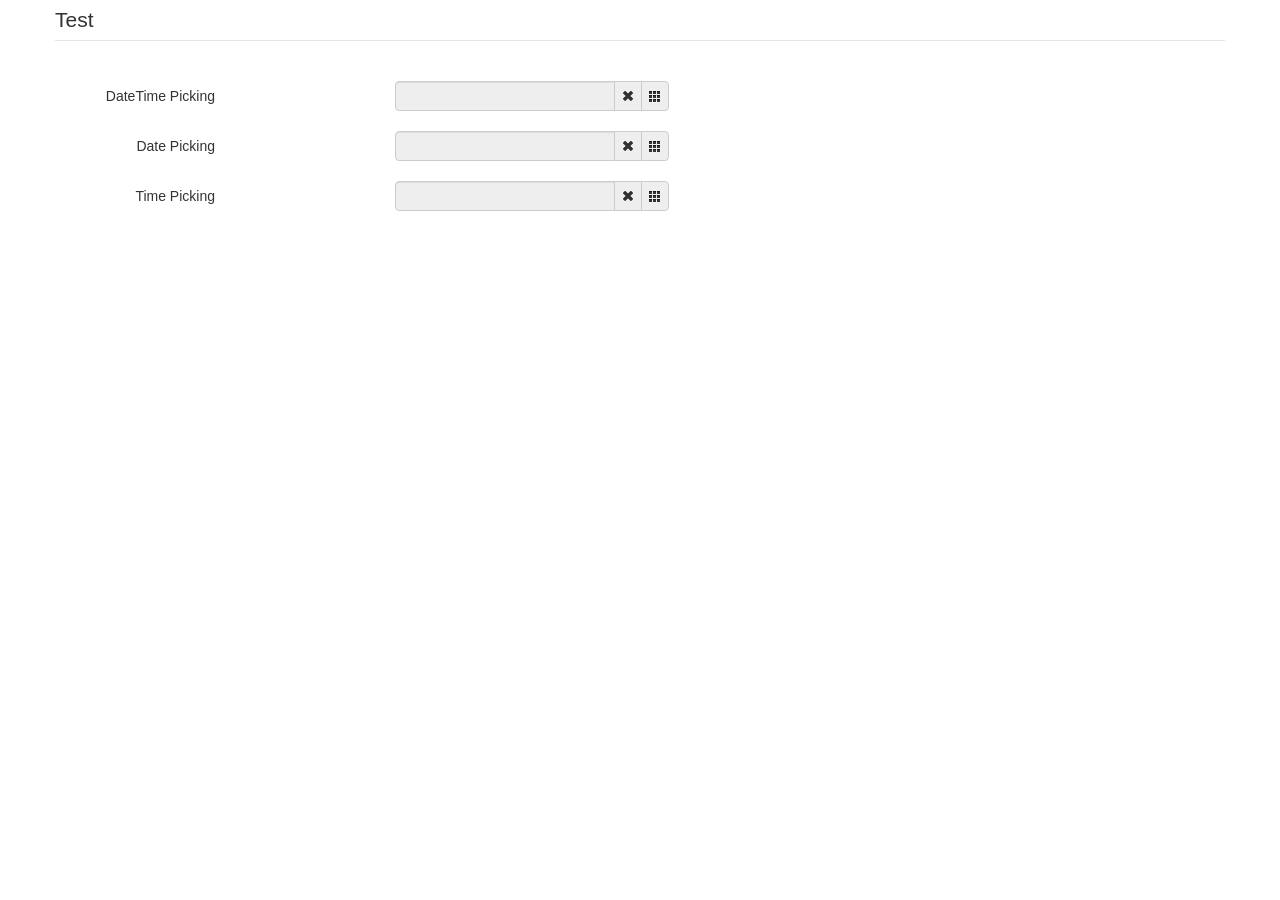
<file: material/bootstrap-datetimepicker-master/bootstrap-datetimepicker-master/sample in bootstrap v2/index.html>
<!DOCTYPE html>
<html>
<head>
    <title></title>
    <link href="./bootstrap/css/bootstrap.min.css" rel="stylesheet" media="screen">
    <link href="../css/bootstrap-datetimepicker.min.css" rel="stylesheet" media="screen">
</head>

<body>
<div class="container">
    <form action="" class="form-horizontal">
        <fieldset>
            <legend>Test</legend>
            <div class="control-group">
                <label class="control-label">DateTime Picking</label>
                <div class="controls input-append date form_datetime" data-date="1979-09-16T05:25:07Z" data-date-format="dd MM yyyy - HH:ii p" data-link-field="dtp_input1">
                    <input size="16" type="text" value="" readonly>
                    <span class="add-on"><i class="icon-remove"></i></span>
					<span class="add-on"><i class="icon-th"></i></span>
                </div>
				<input type="hidden" id="dtp_input1" value="" /><br/>
            </div>
			<div class="control-group">
                <label class="control-label">Date Picking</label>
                <div class="controls input-append date form_date" data-date="" data-date-format="dd MM yyyy" data-link-field="dtp_input2" data-link-format="yyyy-mm-dd">
                    <input size="16" type="text" value="" readonly>
                    <span class="add-on"><i class="icon-remove"></i></span>
					<span class="add-on"><i class="icon-th"></i></span>
                </div>
				<input type="hidden" id="dtp_input2" value="" /><br/>
            </div>
			<div class="control-group">
                <label class="control-label">Time Picking</label>
                <div class="controls input-append date form_time" data-date="" data-date-format="hh:ii" data-link-field="dtp_input3" data-link-format="hh:ii">
                    <input size="16" type="text" value="" readonly>
                    <span class="add-on"><i class="icon-remove"></i></span>
					<span class="add-on"><i class="icon-th"></i></span>
                </div>
				<input type="hidden" id="dtp_input3" value="" /><br/>
            </div>
        </fieldset>
    </form>
</div>

<script type="text/javascript" src="./jquery/jquery-1.8.3.min.js" charset="UTF-8"></script>
<script type="text/javascript" src="./bootstrap/js/bootstrap.min.js"></script>
<script type="text/javascript" src="../js/bootstrap-datetimepicker.js" charset="UTF-8"></script>
<script type="text/javascript" src="../js/locales/bootstrap-datetimepicker.fr.js" charset="UTF-8"></script>
<script type="text/javascript">
    $('.form_datetime').datetimepicker({
        //language:  'fr',
        weekStart: 1,
        todayBtn:  1,
		autoclose: 1,
		todayHighlight: 1,
		startView: 2,
		forceParse: 0,
        showMeridian: 1
    });
	$('.form_date').datetimepicker({
        language:  'fr',
        weekStart: 1,
        todayBtn:  1,
		autoclose: 1,
		todayHighlight: 1,
		startView: 2,
		minView: 2,
		forceParse: 0
    });
	$('.form_time').datetimepicker({
        language:  'fr',
        weekStart: 1,
        todayBtn:  1,
		autoclose: 1,
		todayHighlight: 1,
		startView: 1,
		minView: 0,
		maxView: 1,
		forceParse: 0
    });
</script>

</body>
</html>
</file>
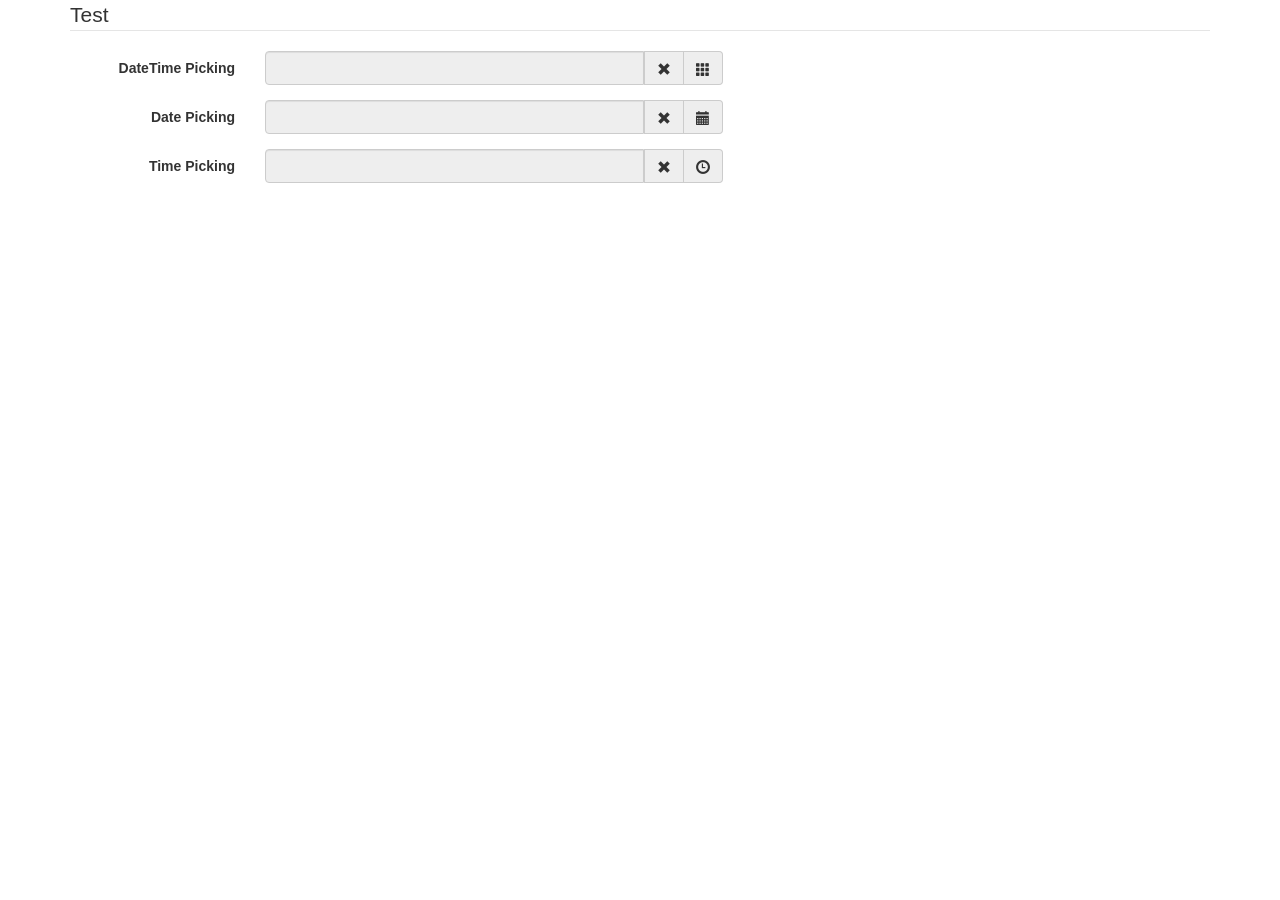
<file: material/bootstrap-datetimepicker-master/bootstrap-datetimepicker-master/sample in bootstrap v3/index.html>
<!DOCTYPE html>
<html>
<head>
    <title></title>
    <link href="./bootstrap/css/bootstrap.min.css" rel="stylesheet" media="screen">
    <link href="../css/bootstrap-datetimepicker.min.css" rel="stylesheet" media="screen">
</head>

<body>
<div class="container">
    <form action="" class="form-horizontal"  role="form">
        <fieldset>
            <legend>Test</legend>
            <div class="form-group">
                <label for="dtp_input1" class="col-md-2 control-label">DateTime Picking</label>
                <div class="input-group date form_datetime col-md-5" data-date="1979-09-16T05:25:07Z" data-date-format="dd MM yyyy - HH:ii p" data-link-field="dtp_input1">
                    <input class="form-control" size="16" type="text" value="" readonly>
                    <span class="input-group-addon"><span class="glyphicon glyphicon-remove"></span></span>
					<span class="input-group-addon"><span class="glyphicon glyphicon-th"></span></span>
                </div>
				<input type="hidden" id="dtp_input1" value="" /><br/>
            </div>
			<div class="form-group">
                <label for="dtp_input2" class="col-md-2 control-label">Date Picking</label>
                <div class="input-group date form_date col-md-5" data-date="" data-date-format="dd MM yyyy" data-link-field="dtp_input2" data-link-format="yyyy-mm-dd">
                    <input class="form-control" size="16" type="text" value="" readonly>
                    <span class="input-group-addon"><span class="glyphicon glyphicon-remove"></span></span>
					<span class="input-group-addon"><span class="glyphicon glyphicon-calendar"></span></span>
                </div>
				<input type="hidden" id="dtp_input2" value="" /><br/>
            </div>
			<div class="form-group">
                <label for="dtp_input3" class="col-md-2 control-label">Time Picking</label>
                <div class="input-group date form_time col-md-5" data-date="" data-date-format="hh:ii" data-link-field="dtp_input3" data-link-format="hh:ii">
                    <input class="form-control" size="16" type="text" value="" readonly>
                    <span class="input-group-addon"><span class="glyphicon glyphicon-remove"></span></span>
					<span class="input-group-addon"><span class="glyphicon glyphicon-time"></span></span>
                </div>
				<input type="hidden" id="dtp_input3" value="" /><br/>
            </div>
        </fieldset>
    </form>
</div>

<script type="text/javascript" src="./jquery/jquery-1.8.3.min.js" charset="UTF-8"></script>
<script type="text/javascript" src="./bootstrap/js/bootstrap.min.js"></script>
<script type="text/javascript" src="../js/bootstrap-datetimepicker.js" charset="UTF-8"></script>
<script type="text/javascript" src="../js/locales/bootstrap-datetimepicker.fr.js" charset="UTF-8"></script>
<script type="text/javascript">
    $('.form_datetime').datetimepicker({
        //language:  'fr',
        weekStart: 1,
        todayBtn:  1,
		autoclose: 1,
		todayHighlight: 1,
		startView: 2,
		forceParse: 0,
        showMeridian: 1
    });
	$('.form_date').datetimepicker({
        language:  'fr',
        weekStart: 1,
        todayBtn:  1,
		autoclose: 1,
		todayHighlight: 1,
		startView: 2,
		minView: 2,
		forceParse: 0
    });
	$('.form_time').datetimepicker({
        language:  'fr',
        weekStart: 1,
        todayBtn:  1,
		autoclose: 1,
		todayHighlight: 1,
		startView: 1,
		minView: 0,
		maxView: 1,
		forceParse: 0
    });
</script>

</body>
</html>
</file>
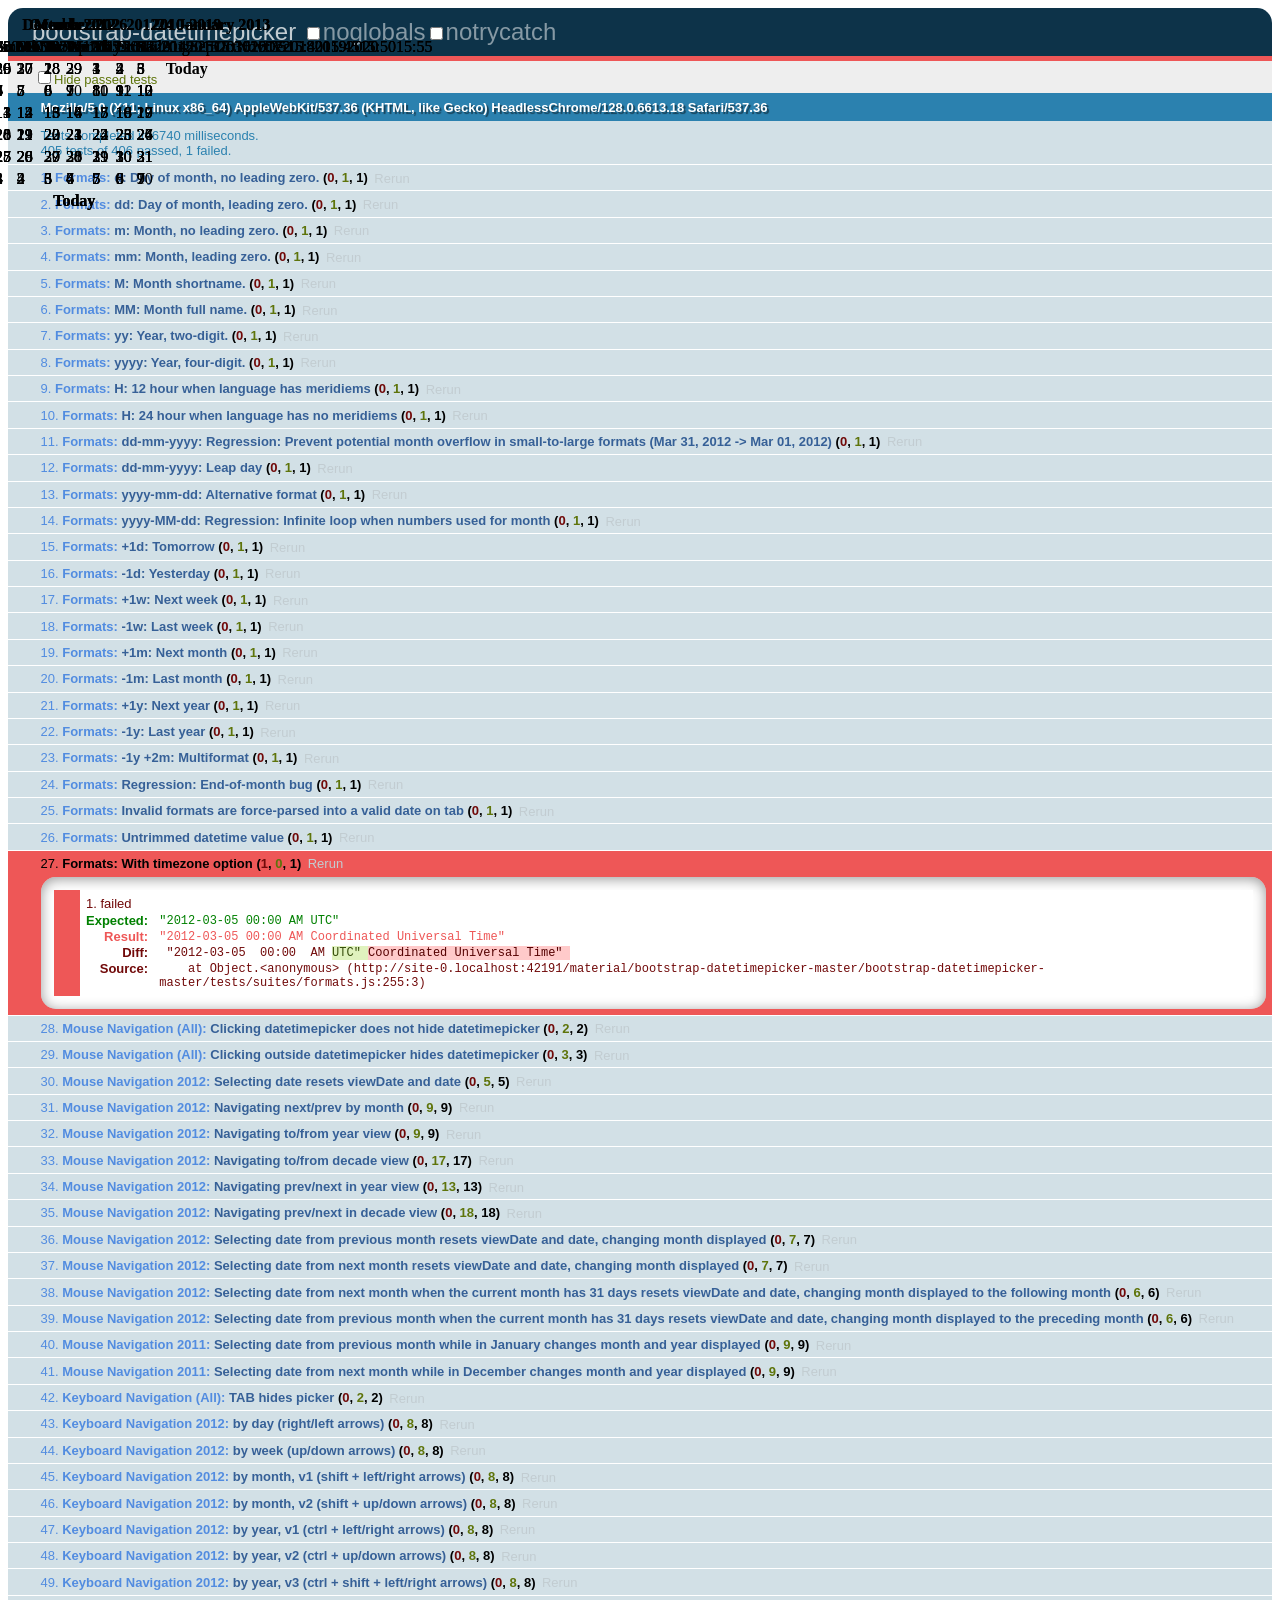
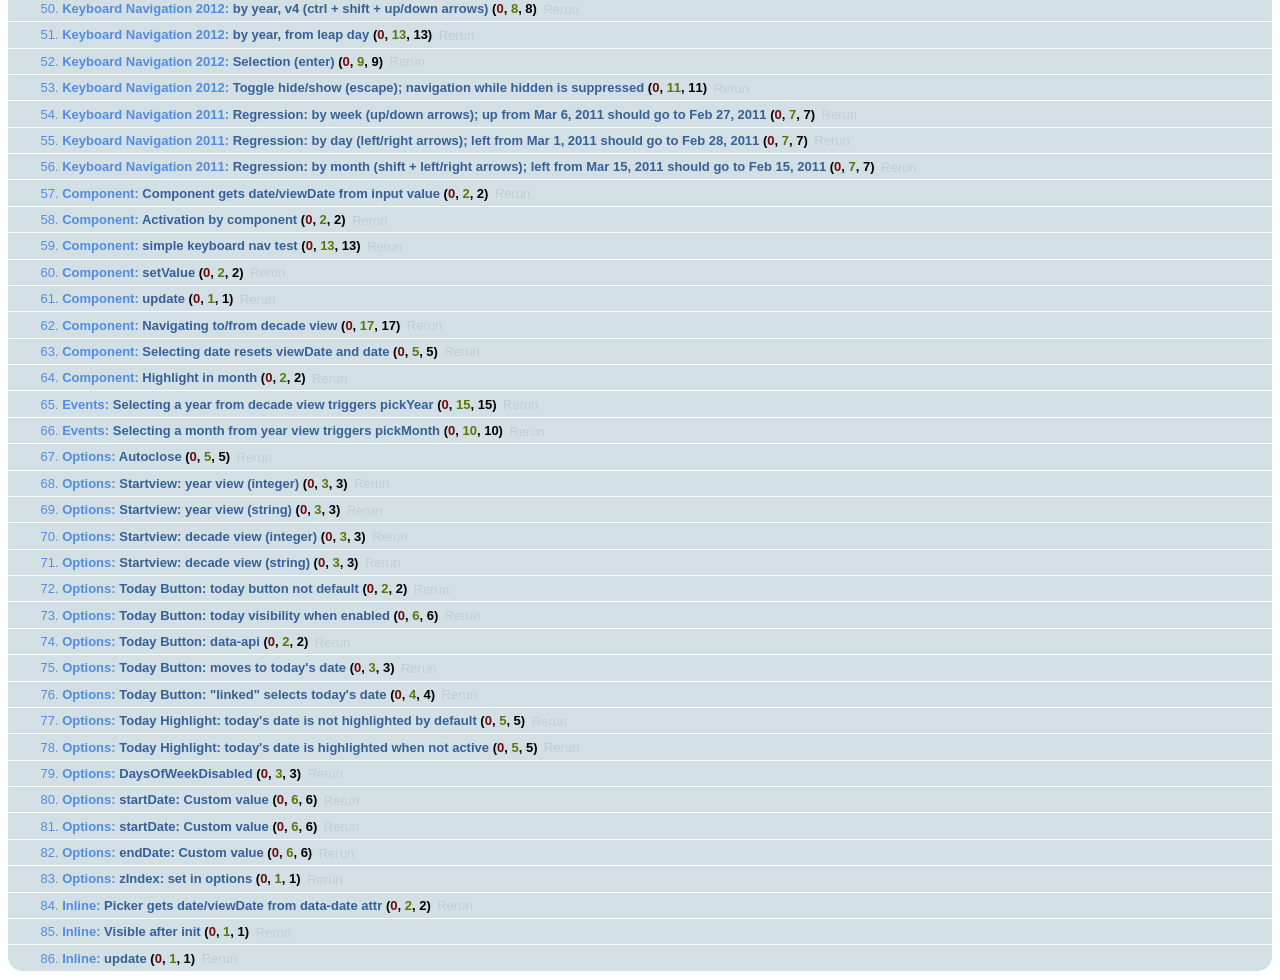
<file: material/bootstrap-datetimepicker-master/bootstrap-datetimepicker-master/tests/tests.html>
<!DOCTYPE html>
<html>
    <head>
        <link rel="stylesheet" href="assets/qunit.css" />
        <script src="assets/qunit.js"></script>
        <script src="assets/qunit-logging.js"></script> <!-- console.log for test failures -->
        <script src="assets/coverage.js"></script>
        <script src="assets/jquery-1.7.1.min.js"></script>
        <script src="../js/bootstrap-datetimepicker.js"></script>

        <style>
            .datetimepicker {
                /* Appended to body, abs-pos off the page */
                position: absolute;
                display: none;
                top: -9999em;
                left: -9999em;
            }
        </style>

        <!-- Utilities -->
        <script src="assets/utils.js"></script>
        <script src="assets/mock.js"></script>

        <!-- Test suites -->
        <script src="suites/formats.js"></script>
        <script src="suites/mouse_navigation/all.js"></script>
        <script src="suites/mouse_navigation/2012.js"></script>
        <script src="suites/mouse_navigation/2011.js"></script>
        <script src="suites/keyboard_navigation/all.js"></script>
        <script src="suites/keyboard_navigation/2012.js"></script>
        <script src="suites/keyboard_navigation/2011.js"></script>
        <script src="suites/component.js"></script>
        <script src="suites/events.js"></script>
        <script src="suites/options.js"></script>
        <script src="suites/inline.js"></script>
    </head>
    <body>
        <h1 id="qunit-header">bootstrap-datetimepicker</h1>
        <h2 id="qunit-banner"></h2>
        <div id="qunit-testrunner-toolbar"></div>
        <h2 id="qunit-userAgent"></h2>
        <ol id="qunit-tests"></ol>
        <div id="qunit-fixture"></div>
    </body>
</html>
</file>
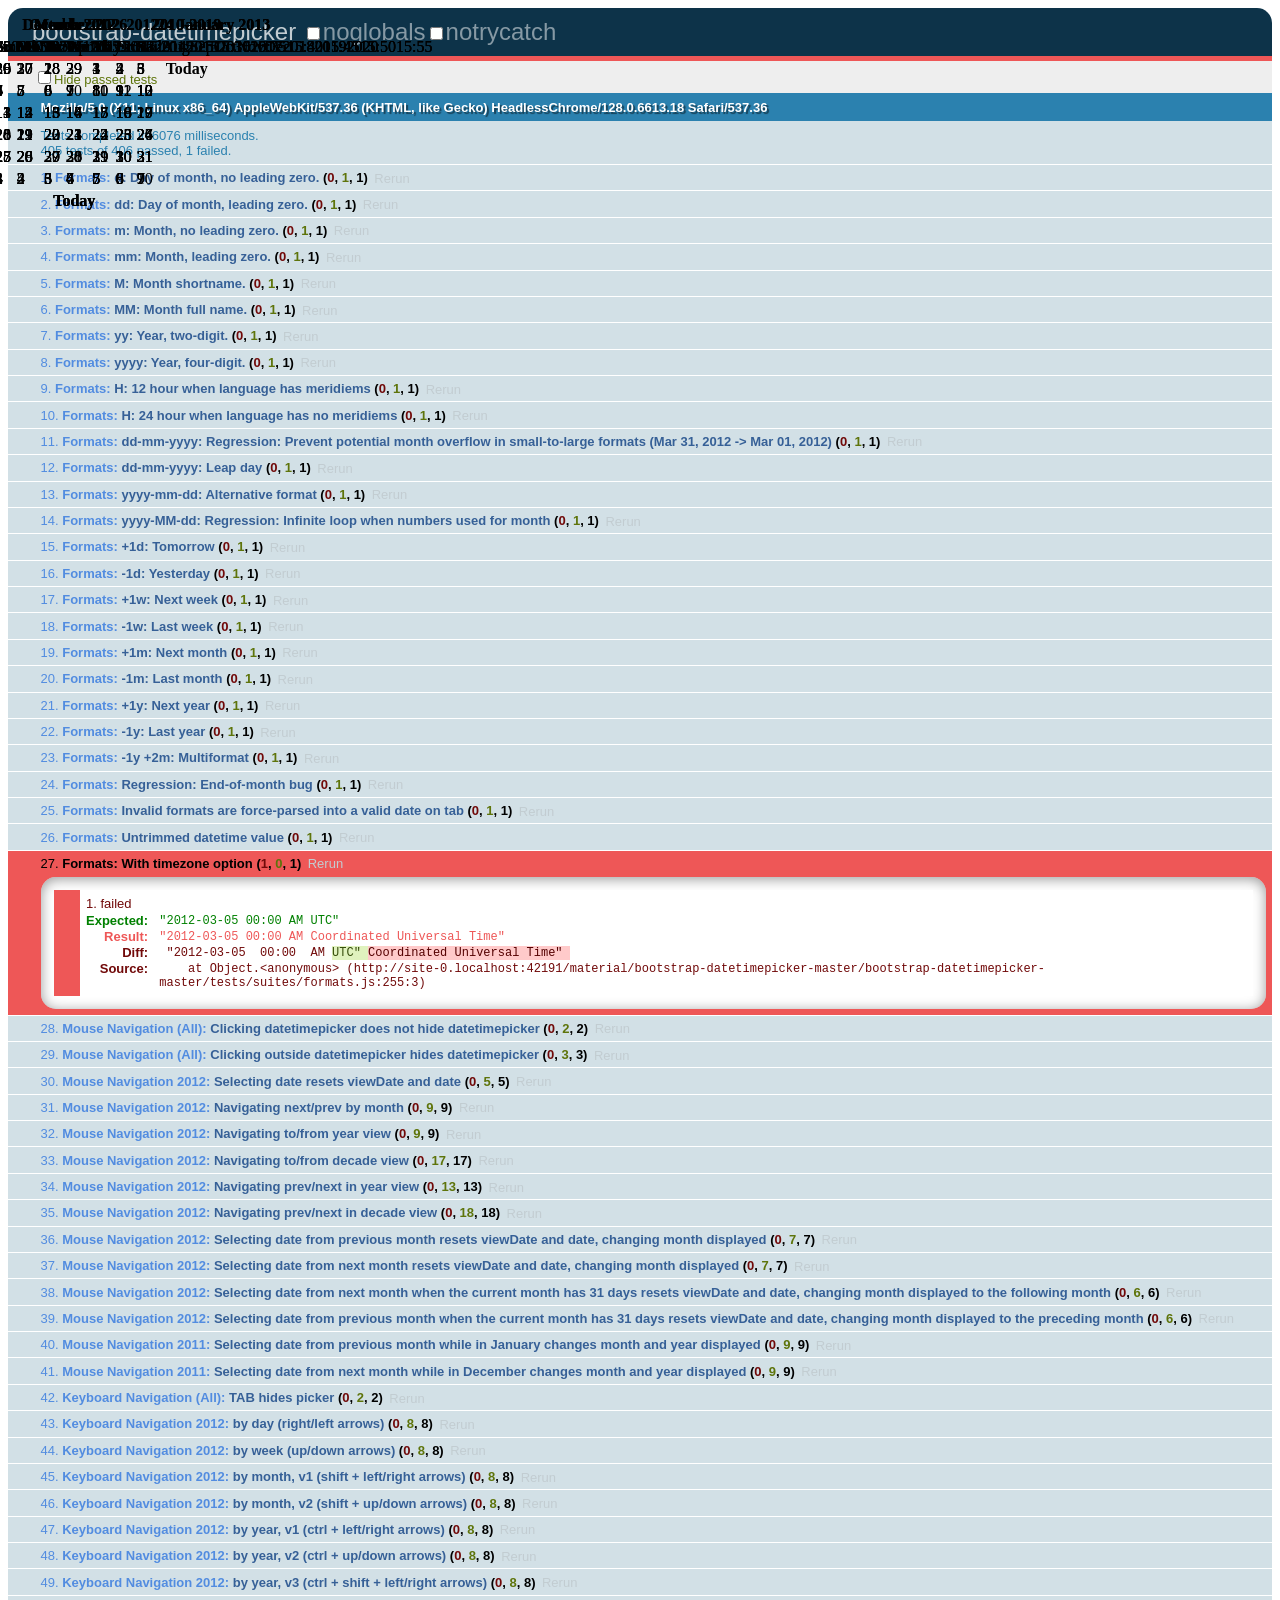
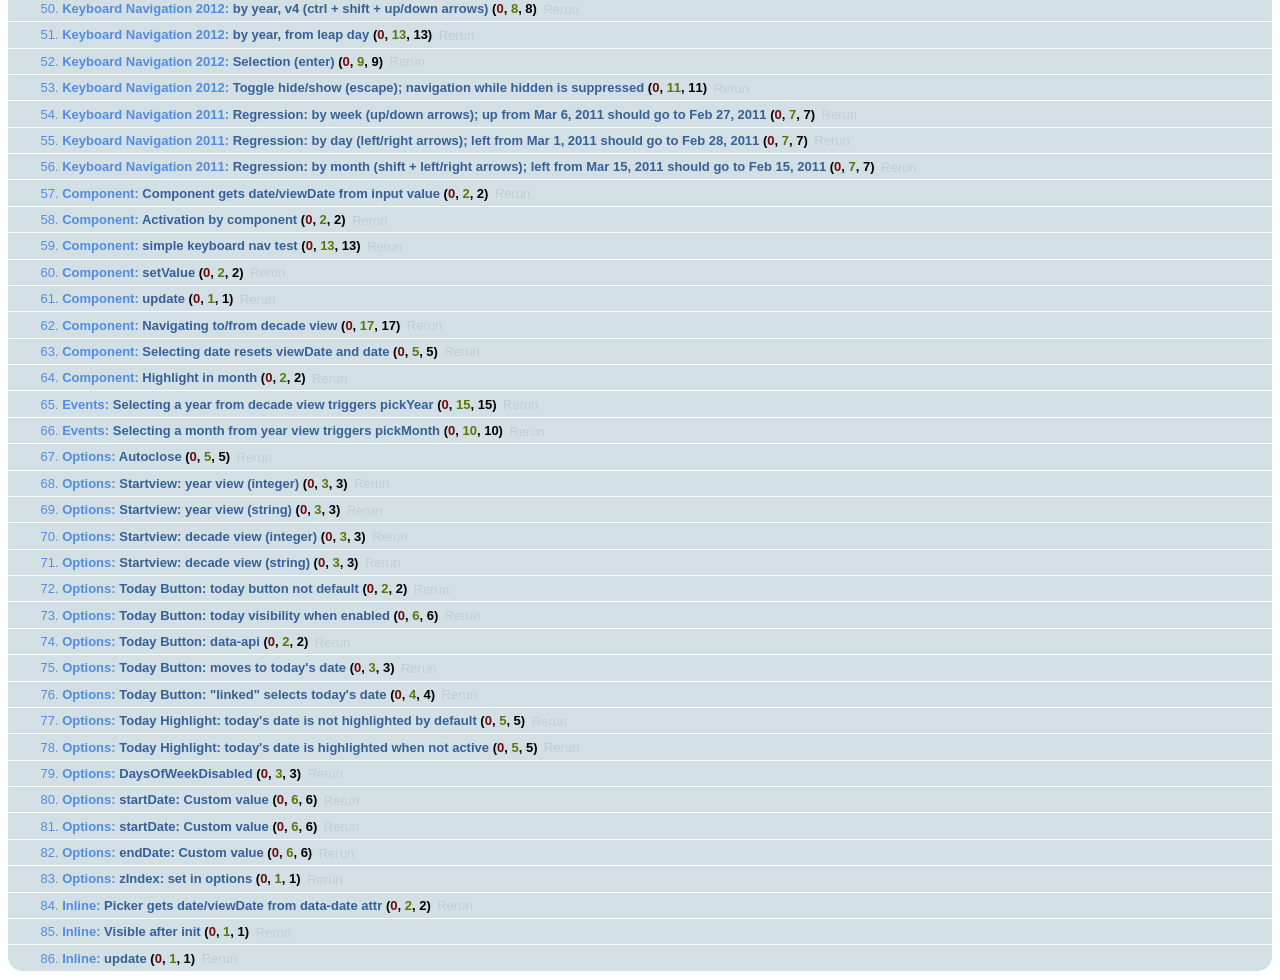
<file: material/bootstrap-datetimepicker-master/bootstrap-datetimepicker-master/tests/tests.min.html>
<!DOCTYPE html>
<html>
    <head>
        <link rel="stylesheet" href="assets/qunit.css" />
        <script src="assets/qunit.js"></script>
        <script src="assets/qunit-logging.js"></script> <!-- console.log for test failures -->
        <script src="assets/coverage.js"></script>
        <script src="assets/jquery-1.7.1.min.js"></script>
        <script src="../js/bootstrap-datetimepicker.min.js"></script>

        <style>
            .datetimepicker {
                /* Appended to body, abs-pos off the page */
                position: absolute;
                display: none;
                top: -9999em;
                left: -9999em;
            }
        </style>

        <!-- Utilities -->
        <script src="assets/utils.js"></script>
        <script src="assets/mock.js"></script>

        <!-- Test suites -->
        <script src="suites/formats.js"></script>
        <script src="suites/mouse_navigation/all.js"></script>
        <script src="suites/mouse_navigation/2012.js"></script>
        <script src="suites/mouse_navigation/2011.js"></script>
        <script src="suites/keyboard_navigation/all.js"></script>
        <script src="suites/keyboard_navigation/2012.js"></script>
        <script src="suites/keyboard_navigation/2011.js"></script>
        <script src="suites/component.js"></script>
        <script src="suites/events.js"></script>
        <script src="suites/options.js"></script>
        <script src="suites/inline.js"></script>
    </head>
    <body>
        <h1 id="qunit-header">bootstrap-datetimepicker</h1>
        <h2 id="qunit-banner"></h2>
        <div id="qunit-testrunner-toolbar"></div>
        <h2 id="qunit-userAgent"></h2>
        <ol id="qunit-tests"></ol>
        <div id="qunit-fixture"></div>
    </body>
</html>
</file>
<file: material/bootstrap-datetimepicker-master/bootstrap-datetimepicker-master/tests/assets/qunit.css>
/**
 * QUnit v1.5.0 - A JavaScript Unit Testing Framework
 *
 * http://docs.jquery.com/QUnit
 *
 * Copyright (c) 2012 John Resig, Jörn Zaefferer
 * Dual licensed under the MIT (MIT-LICENSE.txt)
 * or GPL (GPL-LICENSE.txt) licenses.
 */

/** Font Family and Sizes */

#qunit-tests, #qunit-header, #qunit-banner, #qunit-testrunner-toolbar, #qunit-userAgent, #qunit-testresult {
	font-family: "Helvetica Neue Light", "HelveticaNeue-Light", "Helvetica Neue", Calibri, Helvetica, Arial, sans-serif;
}

#qunit-testrunner-toolbar, #qunit-userAgent, #qunit-testresult, #qunit-tests li { font-size: small; }
#qunit-tests { font-size: smaller; }


/** Resets */

#qunit-tests, #qunit-tests ol, #qunit-header, #qunit-banner, #qunit-userAgent, #qunit-testresult {
	margin: 0;
	padding: 0;
}


/** Header */

#qunit-header {
	padding: 0.5em 0 0.5em 1em;

	color: #8699a4;
	background-color: #0d3349;

	font-size: 1.5em;
	line-height: 1em;
	font-weight: normal;

	border-radius: 15px 15px 0 0;
	-moz-border-radius: 15px 15px 0 0;
	-webkit-border-top-right-radius: 15px;
	-webkit-border-top-left-radius: 15px;
}

#qunit-header a {
	text-decoration: none;
	color: #c2ccd1;
}

#qunit-header a:hover,
#qunit-header a:focus {
	color: #fff;
}

#qunit-header label {
	display: inline-block;
}

#qunit-banner {
	height: 5px;
}

#qunit-testrunner-toolbar {
	padding: 0.5em 0 0.5em 2em;
	color: #5E740B;
	background-color: #eee;
}

#qunit-userAgent {
	padding: 0.5em 0 0.5em 2.5em;
	background-color: #2b81af;
	color: #fff;
	text-shadow: rgba(0, 0, 0, 0.5) 2px 2px 1px;
}


/** Tests: Pass/Fail */

#qunit-tests {
	list-style-position: inside;
}

#qunit-tests li {
	padding: 0.4em 0.5em 0.4em 2.5em;
	border-bottom: 1px solid #fff;
	list-style-position: inside;
}

#qunit-tests.hidepass li.pass, #qunit-tests.hidepass li.running  {
	display: none;
}

#qunit-tests li strong {
	cursor: pointer;
}

#qunit-tests li a {
	padding: 0.5em;
	color: #c2ccd1;
	text-decoration: none;
}
#qunit-tests li a:hover,
#qunit-tests li a:focus {
	color: #000;
}

#qunit-tests ol {
	margin-top: 0.5em;
	padding: 0.5em;

	background-color: #fff;

	border-radius: 15px;
	-moz-border-radius: 15px;
	-webkit-border-radius: 15px;

	box-shadow: inset 0px 2px 13px #999;
	-moz-box-shadow: inset 0px 2px 13px #999;
	-webkit-box-shadow: inset 0px 2px 13px #999;
}

#qunit-tests table {
	border-collapse: collapse;
	margin-top: .2em;
}

#qunit-tests th {
	text-align: right;
	vertical-align: top;
	padding: 0 .5em 0 0;
}

#qunit-tests td {
	vertical-align: top;
}

#qunit-tests pre {
	margin: 0;
	white-space: pre-wrap;
	word-wrap: break-word;
}

#qunit-tests del {
	background-color: #e0f2be;
	color: #374e0c;
	text-decoration: none;
}

#qunit-tests ins {
	background-color: #ffcaca;
	color: #500;
	text-decoration: none;
}

/*** Test Counts */

#qunit-tests b.counts                       { color: black; }
#qunit-tests b.passed                       { color: #5E740B; }
#qunit-tests b.failed                       { color: #710909; }

#qunit-tests li li {
	margin: 0.5em;
	padding: 0.4em 0.5em 0.4em 0.5em;
	background-color: #fff;
	border-bottom: none;
	list-style-position: inside;
}

/*** Passing Styles */

#qunit-tests li li.pass {
	color: #5E740B;
	background-color: #fff;
	border-left: 26px solid #C6E746;
}

#qunit-tests .pass                          { color: #528CE0; background-color: #D2E0E6; }
#qunit-tests .pass .test-name               { color: #366097; }

#qunit-tests .pass .test-actual,
#qunit-tests .pass .test-expected           { color: #999999; }

#qunit-banner.qunit-pass                    { background-color: #C6E746; }

/*** Failing Styles */

#qunit-tests li li.fail {
	color: #710909;
	background-color: #fff;
	border-left: 26px solid #EE5757;
	white-space: pre;
}

#qunit-tests > li:last-child {
	border-radius: 0 0 15px 15px;
	-moz-border-radius: 0 0 15px 15px;
	-webkit-border-bottom-right-radius: 15px;
	-webkit-border-bottom-left-radius: 15px;
}

#qunit-tests .fail                          { color: #000000; background-color: #EE5757; }
#qunit-tests .fail .test-name,
#qunit-tests .fail .module-name             { color: #000000; }

#qunit-tests .fail .test-actual             { color: #EE5757; }
#qunit-tests .fail .test-expected           { color: green;   }

#qunit-banner.qunit-fail                    { background-color: #EE5757; }


/** Result */

#qunit-testresult {
	padding: 0.5em 0.5em 0.5em 2.5em;

	color: #2b81af;
	background-color: #D2E0E6;

	border-bottom: 1px solid white;
}
#qunit-testresult .module-name {
	font-weight: bold;
}

/** Fixture */

#qunit-fixture {
	position: absolute;
	top: -10000px;
	left: -10000px;
	width: 1000px;
	height: 1000px;
}
</file>
